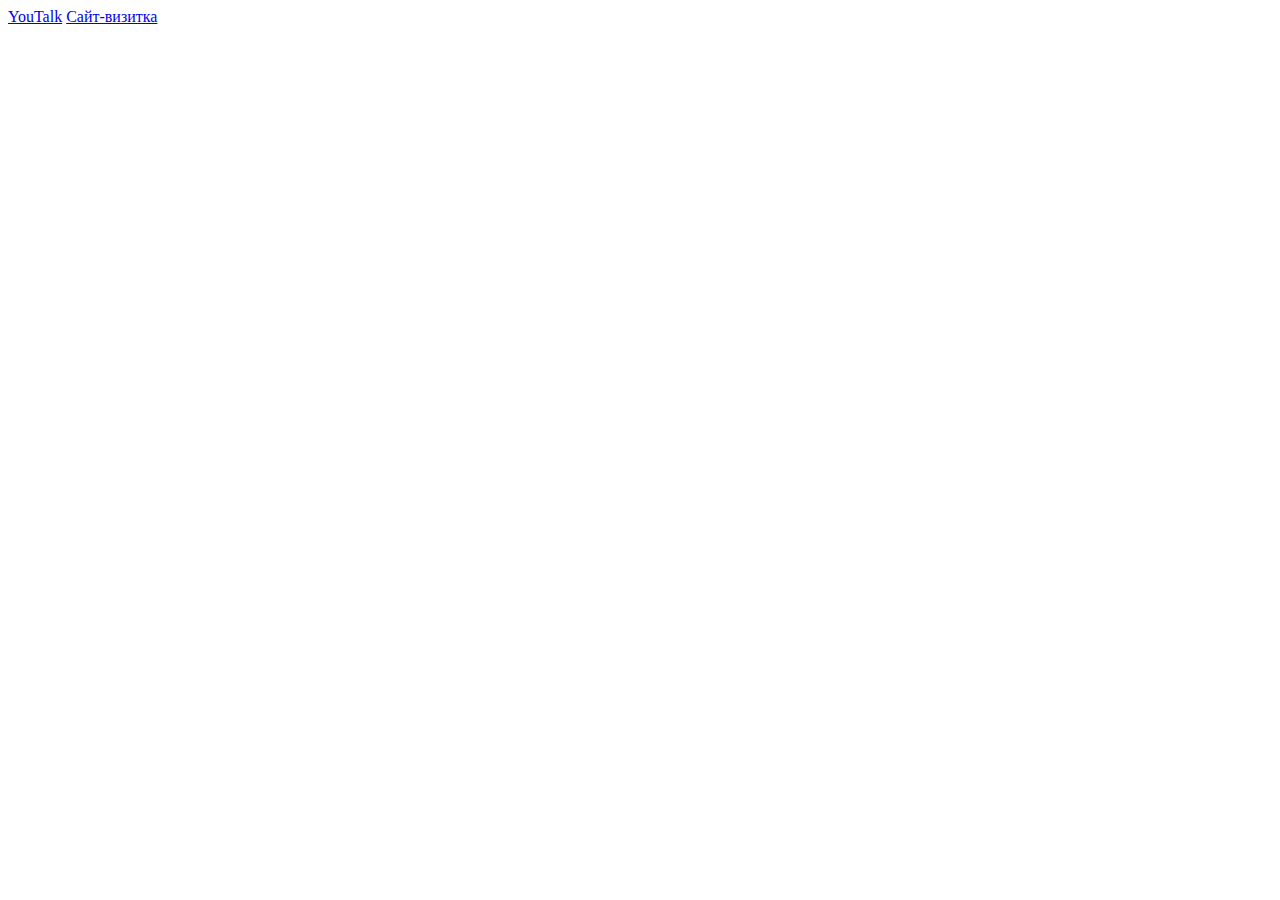
<file: index.html>
<!DOCTYPE html>
<html>

<head>

</head>

<body>
    <a href="./YouTalk/index.html" target="_blank" font-size="32px">YouTalk</a>
    <a href="./Business-Card-Website/index.html" target="_blank" font-size="32px">Сайт-визитка</a>
</body>

</html>
</file>
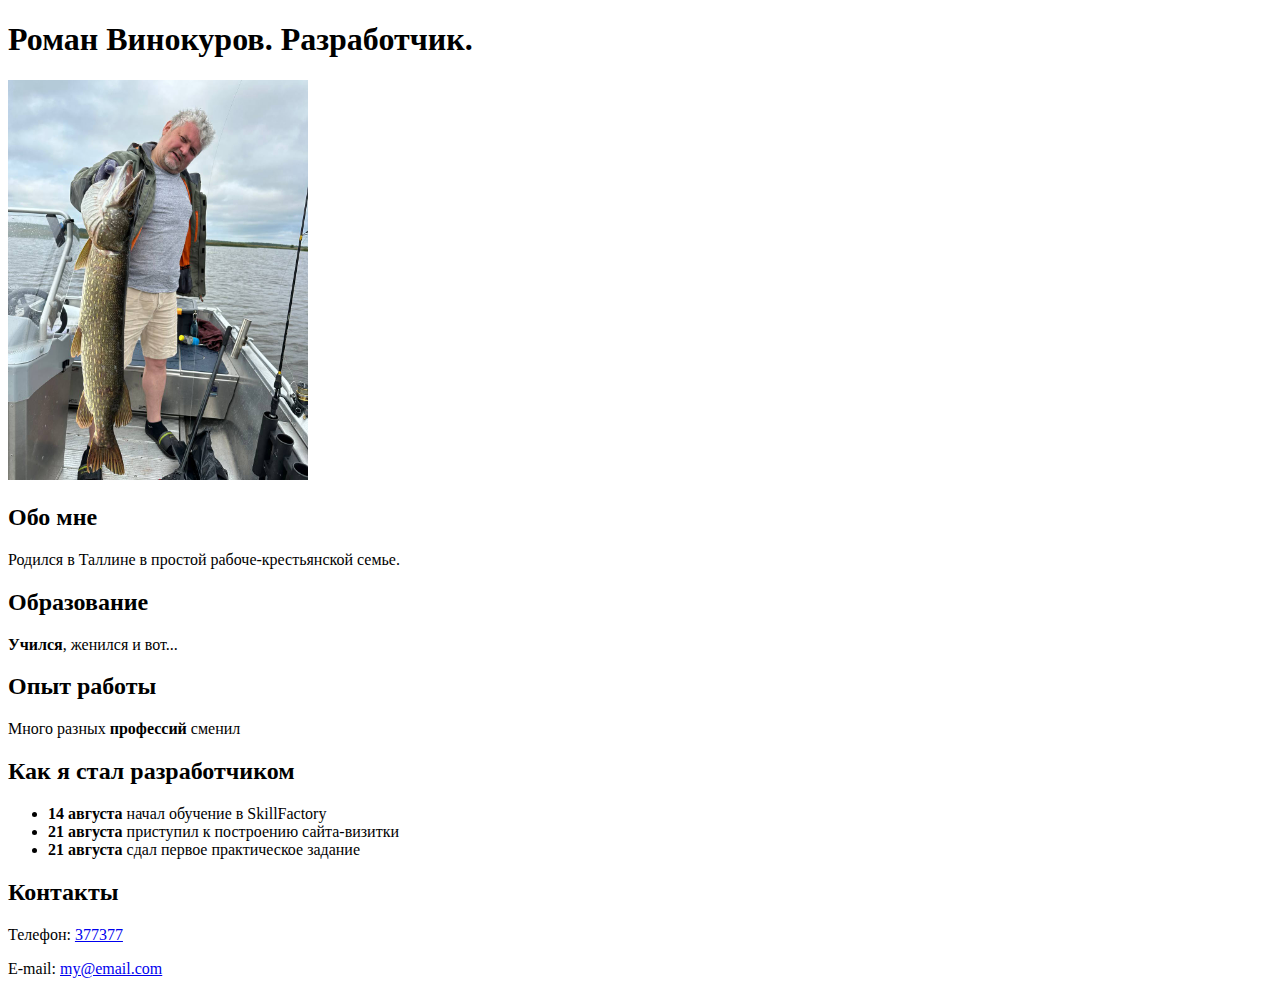
<file: Business-Card-Website/index.html>
<!DOCTYPE html>
<html>

<head>
    <title>Р.Винокуров. Сайт-визитка.</title>
</head>

<body>
    <header>
        <h1>Роман Винокуров. Разработчик.</h1>
    </header>
    <main>
        <img src="my-photo.jpg" alt="my amazing face" width="300">
        <h2>Обо мне</h2>
        <p>Родился в Таллине в простой рабоче-крестьянской семье.</p>
        <h2>Образование</h2>
        <p><strong>Учился</strong>, женился и вот...</p>
        <h2>Опыт работы</h2>
        <p>Много разных <strong>профессий</strong> сменил</p>
        <h2>Как я стал разработчиком</h2>
        <ul>
            <li>
                <strong>14 августа</strong> начал обучение в SkillFactory
            </li>
            <li>
                <strong>21 августа</strong> приступил к построению сайта-визитки
            </li>
            <li>
                <strong>21 августа</strong> сдал первое практическое задание
            </li>
        </ul>
    </main>
    <footer>
        <h2>Контакты</h2>
        <p>Телефон:
            <a href="tel:377377">377377</a>
        </p>
        <p>E-mail:
            <a href="mailto:my@email.com">my@email.com</a>
        </p>
    </footer>
</body>

</html>
</file>
